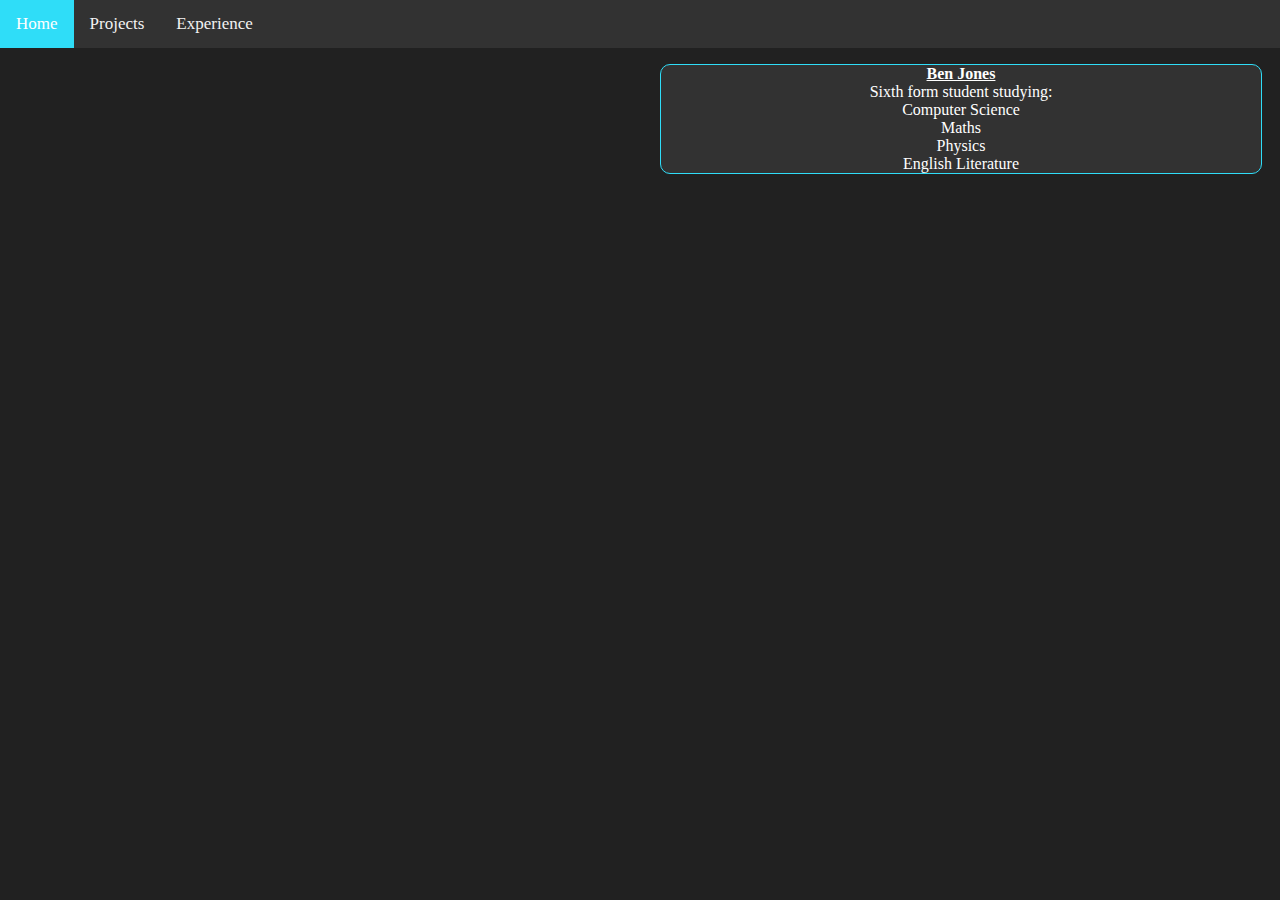
<file: index.html>
<!DOCTYPE html>
<html lang="en">
<head>
    <title>Homepage</title>
    <link rel="stylesheet" href="index.css">
    <style>
        body {
            background-color: #212121;
            margin: 0px;
        }
    </style>
</head>

<body>
    <!--Parallax Effect-->

    <!--Content-->
    <div style = "position:relative; top:0px; left:0px;" class="topnav">
        <a class="active" href="index.html">Home</a>
        <a href="projects.html">Projects</a>
        <a href="experience.html">Experience</a>
        <!-- <a href="music.html">Music</a> -->
    </div>
    

    <p>
        <strong><u>Ben Jones</u></strong><br>
        Sixth form student studying: <br>
        Computer Science <br>
        Maths <br>
        Physics <br>
        English Literature<br>
    </p>


</body>
</html>
</file>
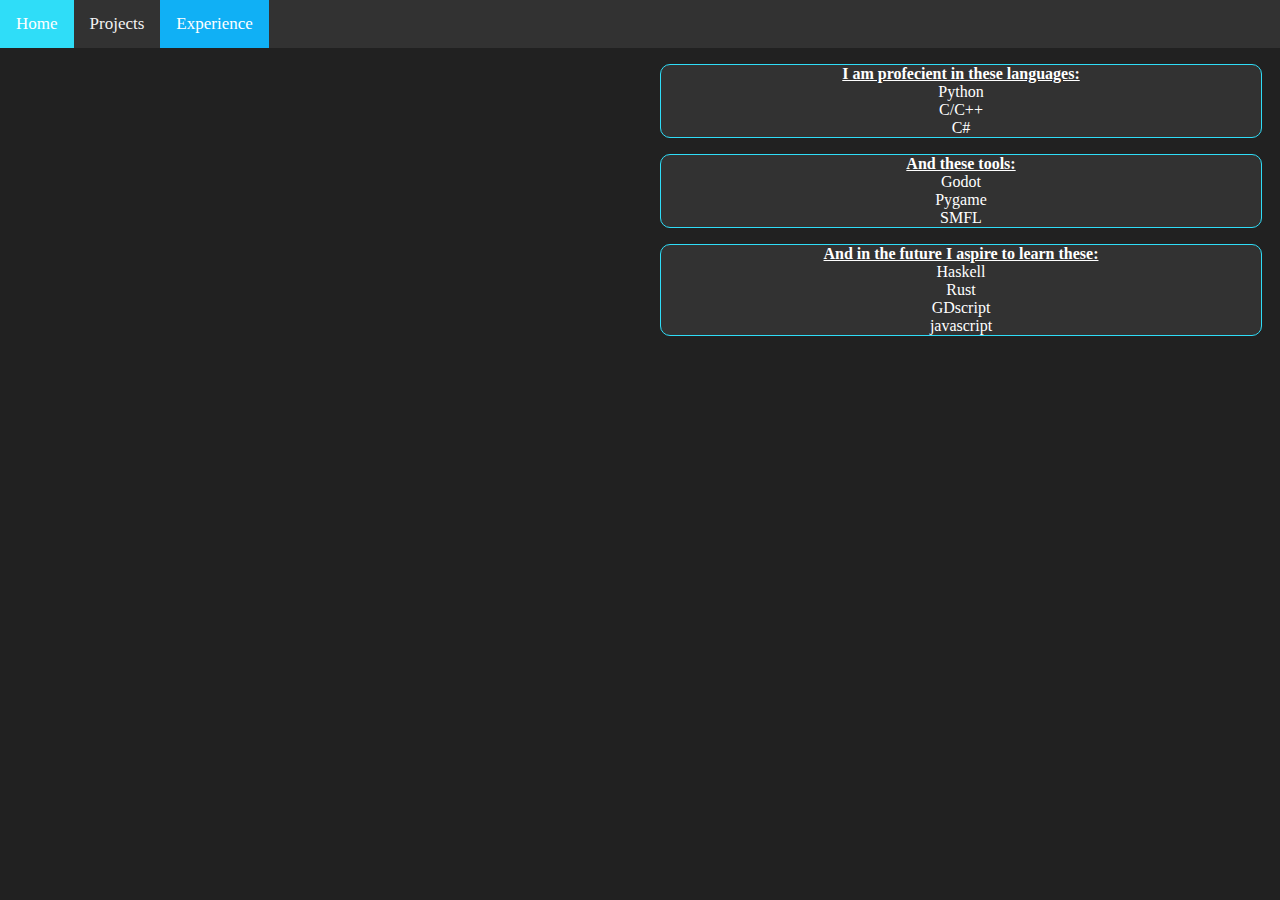
<file: experience.html>
<!DOCTYPE html>
<html lang="en">
<head>
    <title>Experience</title>
    <link rel="stylesheet" href="index.css">
    <style>
        body {
            background-color: #212121;
            margin: 0px;
        }
    </style>
</head>

<body>
    <div style = "position:relative; top:0px; left:0px;" class="topnav">
        <a href="index.html">Home</a>
        <a href="projects.html">Projects</a>
        <a class="active" href="experience.html">Experience</a>
        <!-- <a href="music.html">Music</a> -->
    </div>
    
    

    
    <p>
        <strong><u>I am profecient in these languages:</u></strong><br>
        Python <br>
        C/C++ <br>
        C# <br>
    </p>
    
    <p>
        <strong><u>And these tools:</u></strong><br>
        Godot <br>
        Pygame <br>
        SMFL <br>
    </p>

    <p>
        <strong><u>And in the future I aspire to learn these:</u></strong><br>
        Haskell <br>
        Rust<br>
        GDscript<br>
        javascript<br>
    </p>
</body>
</html>
</file>
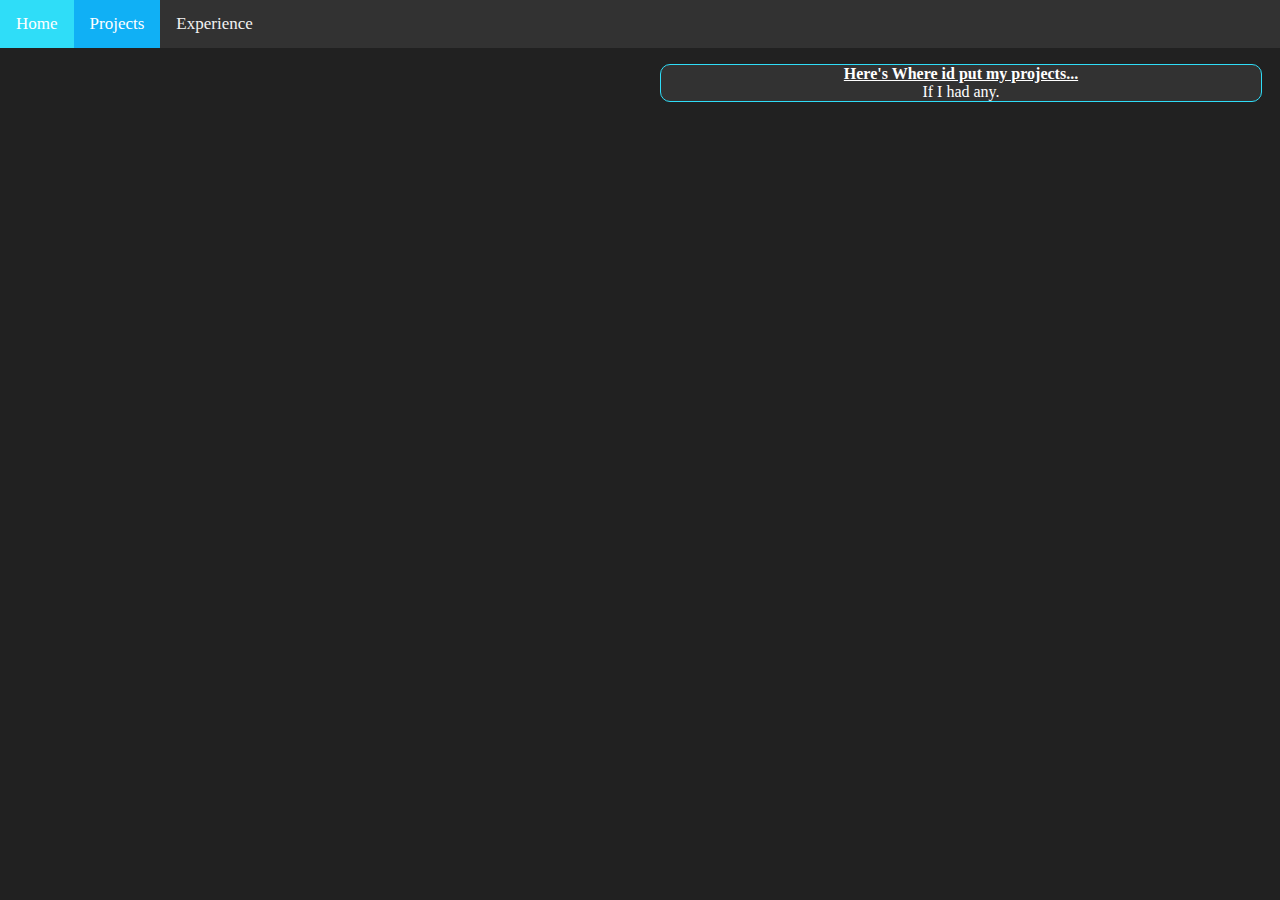
<file: projects.html>
<!DOCTYPE html>
<html lang="en">
<head>
    <title>Projects</title>
    <link rel="stylesheet" href="index.css">
    <style>
        body {
            background-color: #212121;
            margin: 0px;
        }
    </style>
</head>

<body>
    <div style = "position:relative; top:0px; left:0px;" class="topnav">
        <a href="index.html">Home</a>
        <a class="active" href="projects.html">Projects</a>
        <a href="experience.html">Experience</a>
        <!-- <a href="music.html">Music</a> -->
    </div>
    
    
    <p>
    <strong><u>Here's Where id put my projects...</u></strong><br>
        If I had any.
    </p>
</body>
</html>
</file>
<file: index.css>
/* Add a black background color to the top navigation */
.topnav {
    background-color: #323232;
    overflow: hidden;
  }
  
  /* Style the links inside the navigation bar */
  .topnav a {
    float: left;
    color: #f2f2f2;
    text-align: center;
    padding: 14px 16px;
    text-decoration: none;
    font-size: 17px;
  }

    /*Add a colour to the active link*/
    .topnav a.active {
      background-color: #10B0F5;
      color: white;
    }
  
  /*Change the colour of links on hover*/
  .topnav a:hover {
    background-color: #2FDDF8;
    color: white;
  }
  
  /*Set the defualt styling for paragraphs*/
  p {
    background-color: #323232;
    width: 600px;
    position: relative;
    left: 660px; 
    color: white;
    text-align: center;
    border: 1px solid #2FDDF8;
    border-radius: 10px
  }

  /*Set the defualt styling for headings*/
  h1 {
    background-color: #323232;
    width: 600px;
    position: relative;
    left: 660px; 
    color: white;
    text-align: center;
    font-size: larger;
    border: 2px solid #2FDDF8;
    border-radius: 10px
  }
</file>
